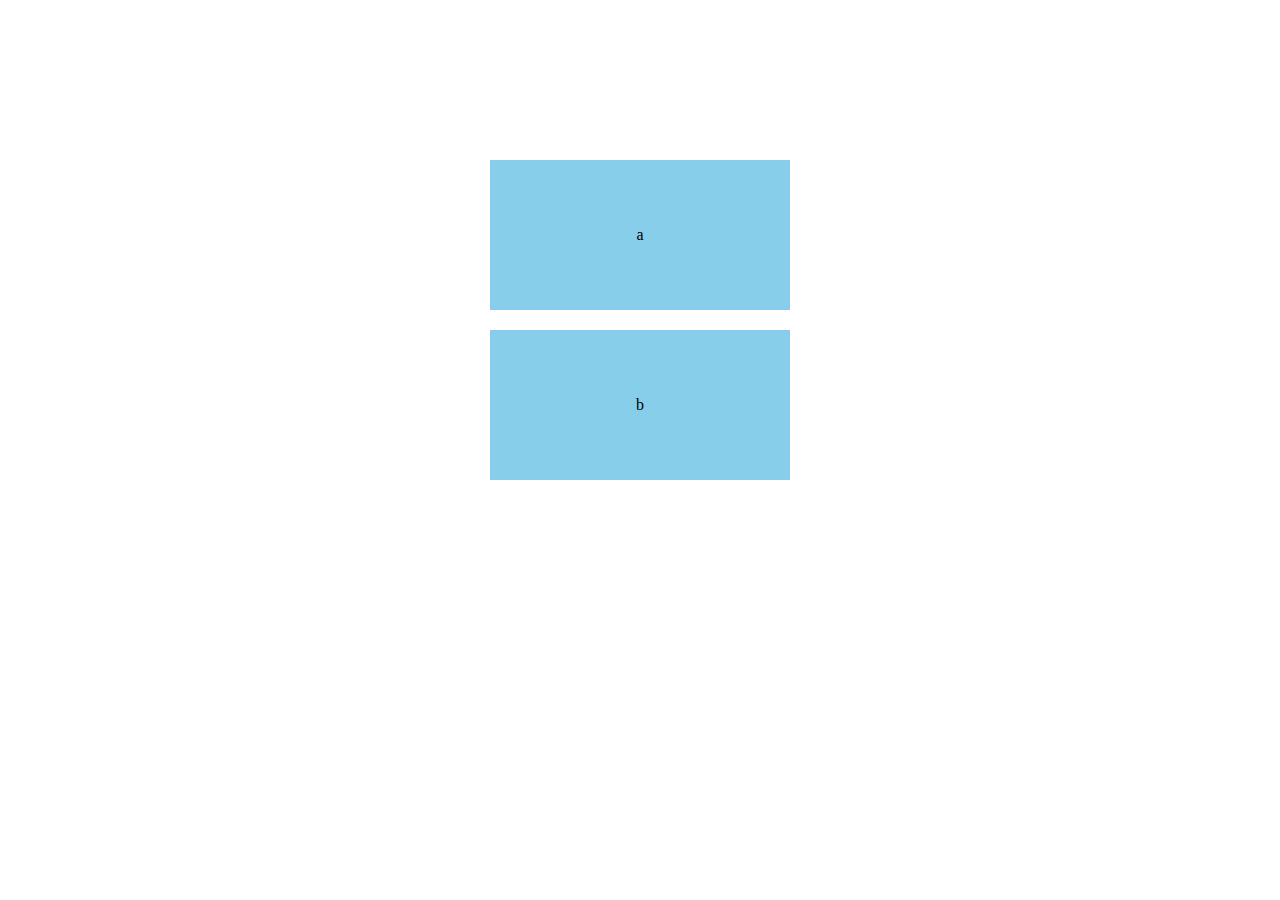
<file: index.html>
<!DOCTYPE html>
<html lang="en">
  <head>
    <meta charset="UTF-8" />
    <meta name="viewport" content="width=device-width, initial-scale=1.0" />
    <title>Document</title>
    <link rel="stylesheet" href="style.css" />
  </head>
  <body>
    <div id="weather">
      <div>a</div>
      <div>b</div>
    </div>
    <script src="main.js"></script>
  </body>
</html>
</file>
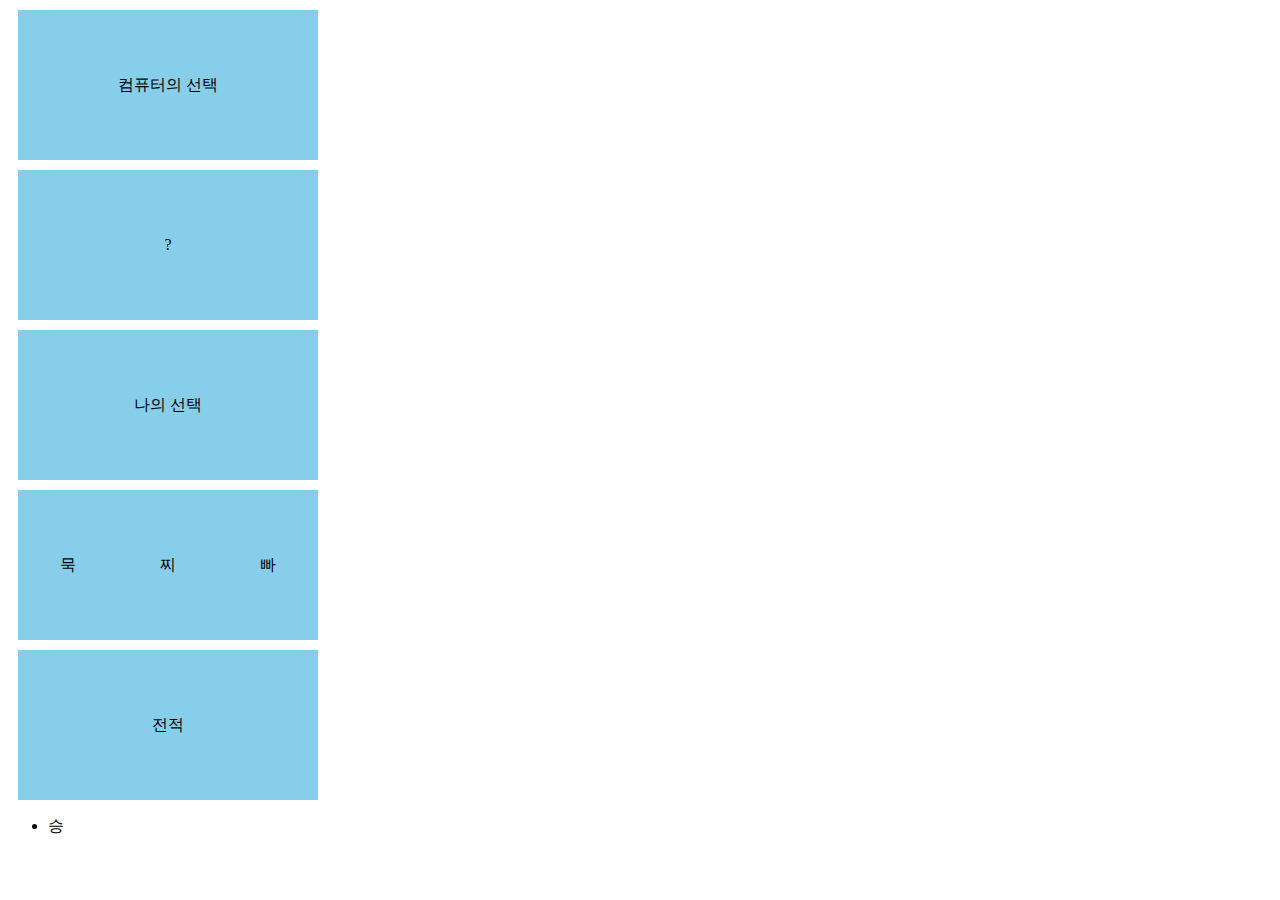
<file: Untitled-1.html>
<!DOCTYPE html>
<html lang="en">
  <head>
    <meta charset="UTF-8" />
    <meta name="viewport" content="width=device-width, initial-scale=1.0" />
    <title>숫자뽑기</title>
    <link rel="stylesheet" href="style.css" />
  </head>
  <body>
    <div class="comBox">
      <div>컴퓨터의 선택</div>
      <div class="comPic">?</div>
    </div>
    <div class="myBox">
      <div class="myTitle">나의 선택</div>
      <div>
        <div class="myPicR myPic">묵</div>
        <div class="myPicS myPic">찌</div>
        <div class="myPicP myPic">빠</div>
      </div>
    </div>
    <div class="resultBox">
      <div class="forMain2">전적</div>
      <ul>
        <li>승</li>
      </ul>
    </div>
    <script src="main.js"></script>
  </body>
</html>
</file>
<file: style.css>
#weather {
  display: flex;
  width: 100%;
  flex-direction: column;
  align-items: center;
  margin-top: 150px;
}
div div {
  background-color: skyblue;
  width: 300px;
  height: 150px;
  margin: 10px;
  display: flex;
  justify-content: center;
  align-items: center;
}
</file>
